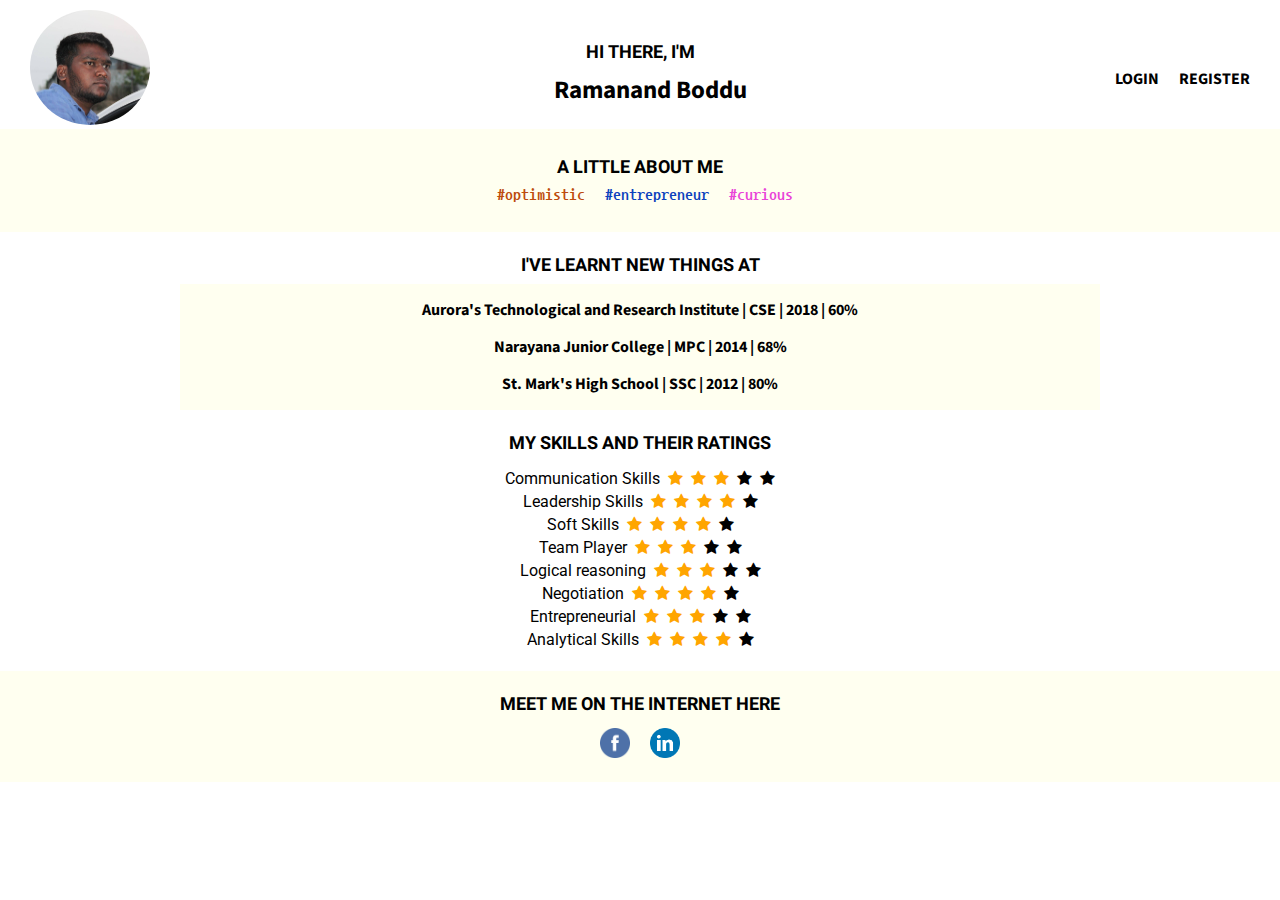
<file: index.html>
<!DOCTYPE html>
<html>
<head>
    <title>Ramanand Boddu</title>
    <link rel="stylesheet" type="text/css" href="normalize.css">
    <link rel="stylesheet" type="text/css" href="main.css">
    <meta charset="utf-8">
    <meta name="viewport" content="width=device-width, initial-scale=1, maximum-scale=1, user-scalable=no"/>
    <link rel="shortcut icon" href="favicon.png"/>
    <link href="https://fonts.googleapis.com/css?family=Bree+Serif|Crimson+Text|Heebo|Istok+Web|Kavivanar|Lobster|Merriweather|Nanum+Gothic+Coding|PT+Sans|Roboto|Source+Sans+Pro|Source+Serif+Pro|Ubuntu" rel="stylesheet">
    <link rel="stylesheet" href="https://cdnjs.cloudflare.com/ajax/libs/font-awesome/4.7.0/css/font-awesome.min.css">
</head>

<body>

<!-- Main head -->	

	<div class="header">
	<ul class="headlist">
         <li class="name"><a href="index.html" class="logo-link"><img src="logo.jpg" class="logo" height="115px" width="120px"></a></li>
	     <li class="name"><h3 class="mainname">HI THERE, I'M</h3></li>
	     <li class="name"><p class="myname"><br>Ramanand Boddu</p></li>

         <div class="register">
          <ul class="buttons">
           <li><a class="button" href="login.html">LOGIN</a></li>
           <li><a class="button" href="register.html">REGISTER</a></li>
           </ul>
         </div>
	</ul>    
	</div>

<!-- About -->		

	<div class="aboutme">
	   <h3 class="sidehead">A LITTLE ABOUT ME</h3>
	   <div class="aboutmyself">
	   <ul class="about">
	   <li><p class="aboutme1">#optimistic</p></li>
	   <li><p class="aboutme2">#entrepreneur</p></li>
	   <li><p class="aboutme3"> #curious</p></li>
	   </ul>
	   </div>
	</div>

<!-- Study -->	

	 <div class="study">
	   <h3 class="sidehead">I'VE LEARNT NEW THINGS AT</h3>
	    <ul class="mystudy">
	      <li class="newclg">
	      	<h4>Aurora's Technological and Research Institute | CSE | 2018 | 60%</h4>
	      </li>
   
	      <li class="newclg">
	        <h4>Narayana Junior College | MPC | 2014 | 68%</h4>
	      </li>

	      <li class="newclg">
	      	<h4>St. Mark's High School | SSC | 2012 | 80%</h4>
	      </li>

	    </ul>
	 </div>

<!-- Skills -->	
	
	<div class="skills">
	<h3 class="sidehead">MY SKILLS AND THEIR RATINGS</h3>
        <p>Communication Skills 
        <span class="fa fa-star checked"></span>
        <span class="fa fa-star checked"></span>
        <span class="fa fa-star checked"></span>
        <span class="fa fa-star"></span>
        <span class="fa fa-star"></span></p>
        
        <p>Leadership Skills 
        <span class="fa fa-star checked"></span>
        <span class="fa fa-star checked"></span>
        <span class="fa fa-star checked"></span>
        <span class="fa fa-star checked"></span>
        <span class="fa fa-star"></span></p>

        <p>Soft Skills 
        <span class="fa fa-star checked"></span>
        <span class="fa fa-star checked"></span>
        <span class="fa fa-star checked"></span>
        <span class="fa fa-star checked"></span>
        <span class="fa fa-star"></span></p>

        <p>Team Player
        <span class="fa fa-star checked"></span>
        <span class="fa fa-star checked"></span>
        <span class="fa fa-star checked"></span>
        <span class="fa fa-star"></span>
        <span class="fa fa-star"></span></p>

        <p>Logical reasoning
        <span class="fa fa-star checked"></span>
        <span class="fa fa-star checked"></span>
        <span class="fa fa-star checked"></span>
        <span class="fa fa-star"></span>
        <span class="fa fa-star"></span></p>

        <p>Negotiation 
        <span class="fa fa-star checked"></span>
        <span class="fa fa-star checked"></span>
        <span class="fa fa-star checked"></span>
        <span class="fa fa-star checked"></span>
        <span class="fa fa-star"></span></p>
        
        <p>Entrepreneurial 
        <span class="fa fa-star checked"></span>
        <span class="fa fa-star checked"></span>
        <span class="fa fa-star checked"></span>
        <span class="fa fa-star"></span>
        <span class="fa fa-star"></span></p>

        <p>Analytical Skills 
        <span class="fa fa-star checked"></span>
        <span class="fa fa-star checked"></span>
        <span class="fa fa-star checked"></span>
        <span class="fa fa-star checked"></span>
        <span class="fa fa-star"></span></p>
	</div>

<!-- Social media -->	

	<footer class="socialmedia">
	   <h3 class="sidehead">MEET ME ON THE INTERNET HERE</h3>
		<ul>
		<li><a href="https://www.facebook.com/bodduramanand" target="_blank"><img src="fb.png" height="30px" width="30px"></a></li>
		<li><a href="https://www.linkedin.com/in/ramanand-boddu-549021148" target="_blank"><img src="in.png" height="30px" width="30px"></a></li>
		</ul>
	</footer>

</body>
</html>
</file>
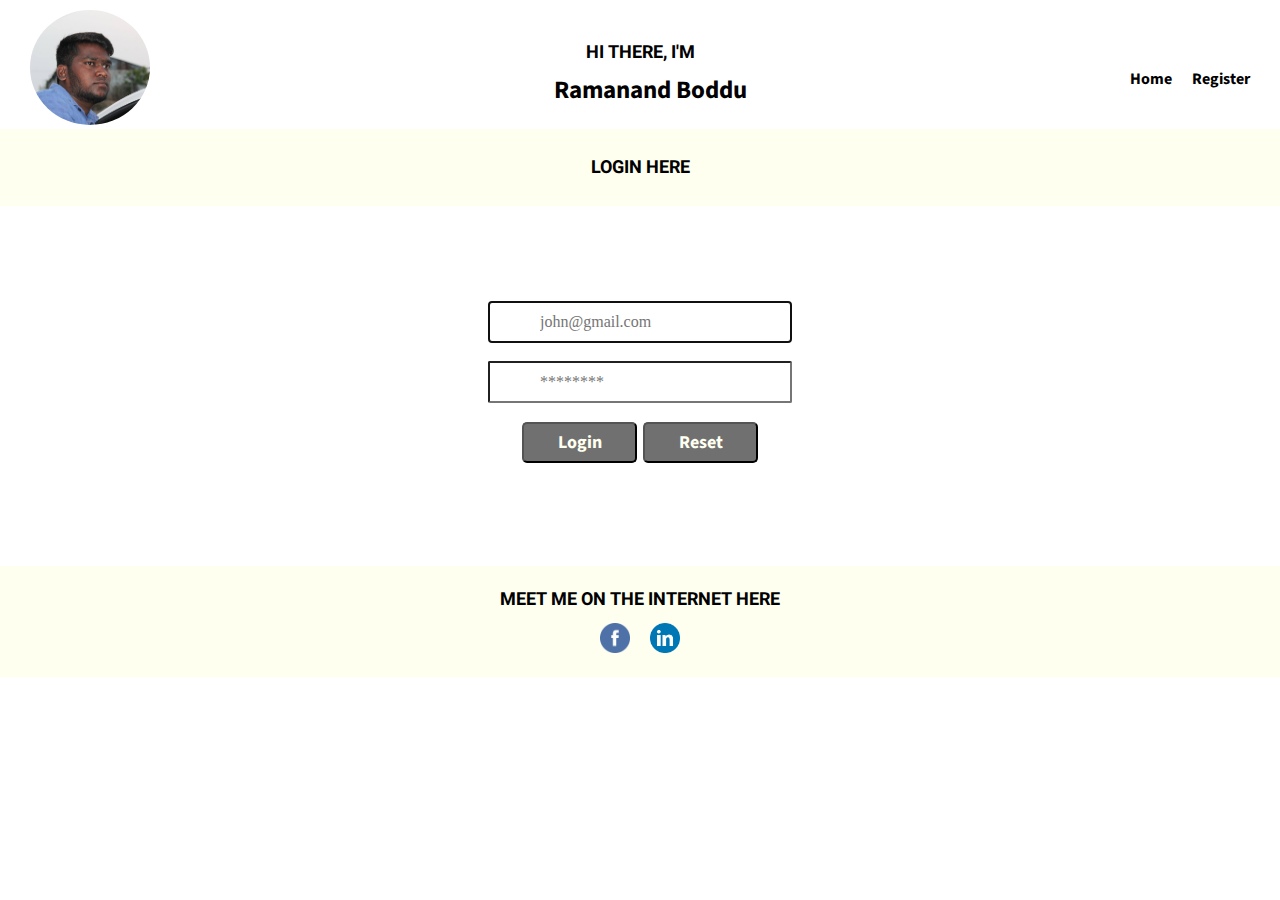
<file: login.html>
<!DOCTYPE html>
<html>
<head>
    <title>Ramanand Boddu</title>
    <link rel="stylesheet" type="text/css" href="normalize.css">
    <link rel="stylesheet" type="text/css" href="main.css">
    <meta charset="utf-8">
    <meta name="viewport" content="width=device-width, initial-scale=1, maximum-scale=1, user-scalable=no"/>
    <link rel="shortcut icon" href="favicon.png"/>
    <link href="https://fonts.googleapis.com/css?family=Bree+Serif|Crimson+Text|Heebo|Istok+Web|Kavivanar|Lobster|Merriweather|Nanum+Gothic+Coding|PT+Sans|Roboto|Source+Sans+Pro|Source+Serif+Pro|Ubuntu" rel="stylesheet">
    <link rel="stylesheet" href="https://cdnjs.cloudflare.com/ajax/libs/font-awesome/4.7.0/css/font-awesome.min.css">
</head>

<body>

<!-- Main head -->	

	<div class="header">
	<ul class="headlist">
         <li class="name"><a href="index.html" class="logo-link"><img src="logo.jpg" class="logo" height="115px" width="120px"></a></li>
	     <li class="name"><h3 class="mainname">HI THERE, I'M</h3></li>
	     <li class="name"><p class="myname"><br>Ramanand Boddu</p></li>

         <div class="register">
          <ul class="buttons">
           <li><a class="button" href="index.html">Home</a></li>
           <li><a class="button" href="register.html">Register</a></li>
           </ul>
         </div>
	</ul>    
	</div>	

<!-- About -->		

	<div class="aboutme">
	   <h3 class="sidehead">LOGIN HERE</h3>
	</div>	

<!-- Login -->		

<form class="form">
    <div class="formfields">
     <br>
     <input type="text" name="email" id="username" placeholder="john@gmail.com" required class="inputfield" autofocus></p>
     <br>
     <input type="password" name="password" id="password" placeholder="********" required class="inputfield"></p>
     <br>
     <input type="submit" value="Login" class="btn1" id="book"> 
     <input type="reset" value="Reset" class="btn2" id="reset">
    </div>
</form>


<!-- Social media -->	

	<footer class="socialmedia">
	   <h3 class="sidehead">MEET ME ON THE INTERNET HERE</h3>
		<ul>
		<li><a href="https://www.facebook.com/bodduramanand" target="_blank"><img src="fb.png" height="30px" width="30px"></a></li>
		<li><a href="https://www.linkedin.com/in/ramanand-boddu-549021148" target="_blank"><img src="in.png" height="30px" width="30px"></a></li>
		</ul>
	</footer>	
</body>
</html>
</file>
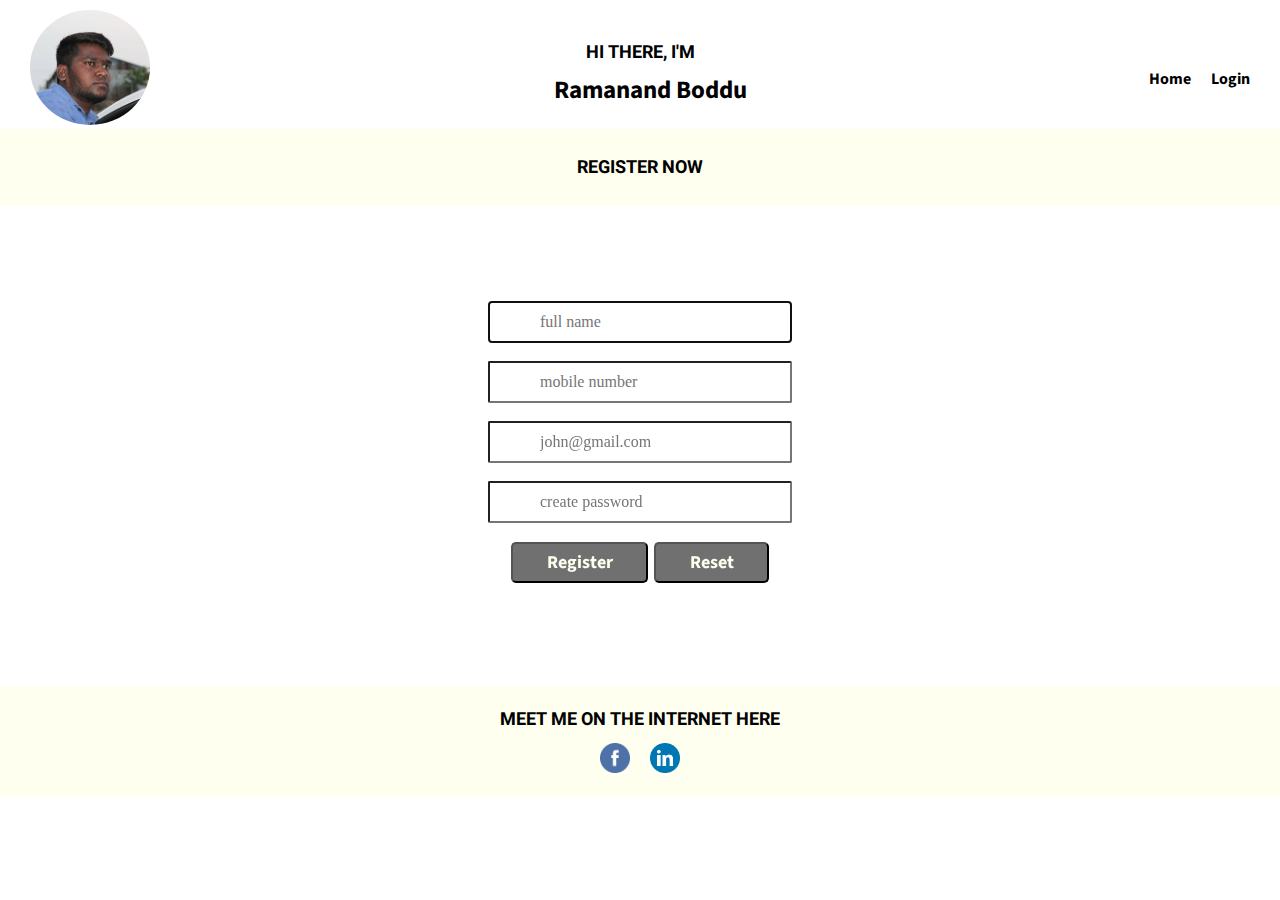
<file: register.html>
<!DOCTYPE html>
<html>
<head>
    <title>Ramanand Boddu</title>
    <link rel="stylesheet" type="text/css" href="normalize.css">
    <link rel="stylesheet" type="text/css" href="main.css">
    <meta charset="utf-8">
    <meta name="viewport" content="width=device-width, initial-scale=1, maximum-scale=1, user-scalable=no"/>
    <link rel="shortcut icon" href="favicon.png"/>
    <link href="https://fonts.googleapis.com/css?family=Bree+Serif|Crimson+Text|Heebo|Istok+Web|Kavivanar|Lobster|Merriweather|Nanum+Gothic+Coding|PT+Sans|Roboto|Source+Sans+Pro|Source+Serif+Pro|Ubuntu" rel="stylesheet">
    <link rel="stylesheet" href="https://cdnjs.cloudflare.com/ajax/libs/font-awesome/4.7.0/css/font-awesome.min.css">
</head>

<body>
	
<!-- Main head -->	

	<div class="header">
	<ul class="headlist">
         <li class="name"><a href="index.html" class="logo-link"><img src="logo.jpg" class="logo" height="115px" width="120px"></a></li>
	     <li class="name"><h3 class="mainname">HI THERE, I'M</h3></li>
	     <li class="name"><p class="myname"><br>Ramanand Boddu</p></li>

         <div class="register">
          <ul class="buttons">
           <li><a class="button" href="index.html">Home</a></li>
           <li><a class="button" href="login.html">Login</a></li>
           </ul>
         </div>
	</ul>    
	</div>	


<!-- About -->		

	<div class="aboutme">
	   <h3 class="sidehead">REGISTER NOW</h3>
	</div>	

<!-- Register -->		

<form class="form">
    <div class="formfields">
     <br>
     <input type="text" name="fullname" id="fullname" placeholder="full name" required class="inputfield" autofocus>
     <br>
     <br>
     <input type="text" name="mobile" id="mobile" placeholder="mobile number" required class="inputfield">
     <br>
     <br>
     <input type="text" name="email" id="username" placeholder="john@gmail.com" required class="inputfield"></p>
     <br>
     <input type="password" name="password" id="password" placeholder="create password" required class="inputfield">
     <br>
     <br>
     <input type="submit" value="Register" class="btn1" id="book"> 
     <input type="reset" value="Reset" class="btn2" id="reset">
    </div>
</form>



<!-- Social media -->	

	<footer class="socialmedia">
	   <h3 class="sidehead">MEET ME ON THE INTERNET HERE</h3>
		<ul>
		<li><a href="https://www.facebook.com/bodduramanand" target="_blank"><img src="fb.png" height="30px" width="30px"></a></li>
		<li><a href="https://www.linkedin.com/in/ramanand-boddu-549021148" target="_blank"><img src="in.png" height="30px" width="30px"></a></li>
		</ul>
	</footer>	

</body>
</html>
</file>
<file: main.css>
html, body, header, div, ul, li, head, h1, h2, h3, h4, h5, h6, p {
	text-decoration: none;
	padding: 0;
	margin: 0;
	border: 0;
	font-size: 100%;
	font: inherit;
}

/* Fonts 

font-family: 'Roboto', sans-serif;
font-family: 'Source Sans Pro', sans-serif;
font-family: 'Nanum Gothic Coding', monospace;
font-family: 'Heebo', sans-serif;

*/

/* Main head */

img.logo {
	border-radius: 50%;
	margin-left: 30px;
}

.checked {
    color: orange;
}

h3.mainname {
	text-align: center;
	font-weight: bold;
	font-family: 'Heebo', sans-serif;
	font-size: 18px;
	margin-top: -90px;

}

div.header {
	display: inline-flex;
    justify-content: space-around;
    flex-direction: column-reverse;
    padding-top: 10px;
    border: 1px hidden;
    width: 100%;
}

ul {
  list-style-type: none;
}

p.myname {
	text-align: center;
	font-family: 'Source Sans Pro', sans-serif;
	font-weight: bold;
	font-size: 25px;
	padding-left: 20px;
	margin-top: -30px;
}



h3.sidehead {
	text-align: center;
	font-weight: bold;
	font-family: 'Heebo', sans-serif;
	font-size: 18px;
}

/* About */

div.aboutme {
	background-color: #FFFFF0;
	padding: 25px;
}

ul.about {
	display: flex;
    justify-content: center;
    flex-direction: row;
}

ul.about li {
	padding-left: 10px;
}

p.aboutme1 {
	font-family: 'Nanum Gothic Coding', monospace;
	font-weight: bold;
	text-align: center;
	padding: 5px;
	color: #BD4C0D;
}

p.aboutme2 {
	font-family: 'Nanum Gothic Coding', monospace;
	font-weight: bold;
	text-align: center;
	padding: 5px;
	color: #0D42BD;
}

p.aboutme3 {
	font-family: 'Nanum Gothic Coding', monospace;
	font-weight: bold;
	text-align: center;
	padding: 5px;
	color: #E945D8;
}

/* Study */

div.study {
	padding: 20px;
}

ul.mystudy {
	display: flex;
    justify-content: flex-start;
    align-items: center;
    flex-direction: column;
    font-weight: bold;
    background-color: #FFFFF0;
    margin-left: 10em;
    margin-right: 10em;
    margin-top: 5px;
}

li.newclg {
	padding-top: 15px;
	font-size: 16px;
	font-family: 'Source Sans Pro', sans-serif;
}

li.newclg:last-child {
	padding-bottom: 15px;
}

/* Skills */

div.skills {
	padding-bottom: 20px;
	text-align: center;

}

div.skills h3 {
	padding-bottom: 10px;
}

div.skills p {
	font-size: 16px;
	font-family: 'Roboto', sans-serif;
	padding: 2px;
}

div.skills span {
	margin-left: 4px;
}

/* Social media */

footer.socialmedia {
	background-color: #FFFFF0;
	padding: 20px;
}

footer.socialmedia ul {
	display: flex;
	justify-content: center;
	flex-direction: row;
}

footer.socialmedia li {
	padding-left: 10px;
	padding-right: 10px;
	padding-top: 10px;
}

/* Login/Register buttons */

.button {
 font-family: 'Source Sans Pro', sans-serif;
 padding: 10px 10px 4px 10px; 
 text-decoration:none; 
 display: inline-flex;
 font-weight: bold;
 color: #000;
 transition-duration: 0.5s;
 font-size: 16px;
 position: relative;
 text-decoration: none;

}

.button:hover {
 color: #000;
 background-color: #FFFFF0;
 transition: background-color 1.5s;
}

.button:before {
  content: "";
  position: absolute;
  width: 100%;
  height: 0.6px;
  bottom: 0;
  left: 0;
  background-color: #000;
  visibility: hidden;
  transform: scaleX(0);
  transition: all 0.3s ease-in-out;
}

.button:hover:before {
  visibility: visible;
  transform: scaleX(0.85);
}

div.register { 
    display: flex;
    justify-content: flex-end;
    align-items: flex-end;
    flex-direction: row;
    margin-top: -50px;
    padding-right: 20px;
    padding-left: 5px;
 }

ul.buttons {
	display: flex;
    justify-content: center;
    flex-direction: row;
}

/* Login form & Register form */

div.formfields {
	width: 100%;
	text-align: center;
	margin-top: 6%;
	margin-bottom: 8%;
}

input.inputfield {
	padding: 10px 50px 10px 50px;
	text-align: left;
	border-radius: 2px;
}

.btn1, .btn2 {
	padding: 6px 33.5px 6px 33.5px;
	font-family: 'Source Sans Pro', sans-serif;
    font-weight: bold;
    border-radius: 5px;
    font-size: 18px;
    margin: 1px;
    color: #FFFFF0;
    background-color: #707070;
}
</file>
